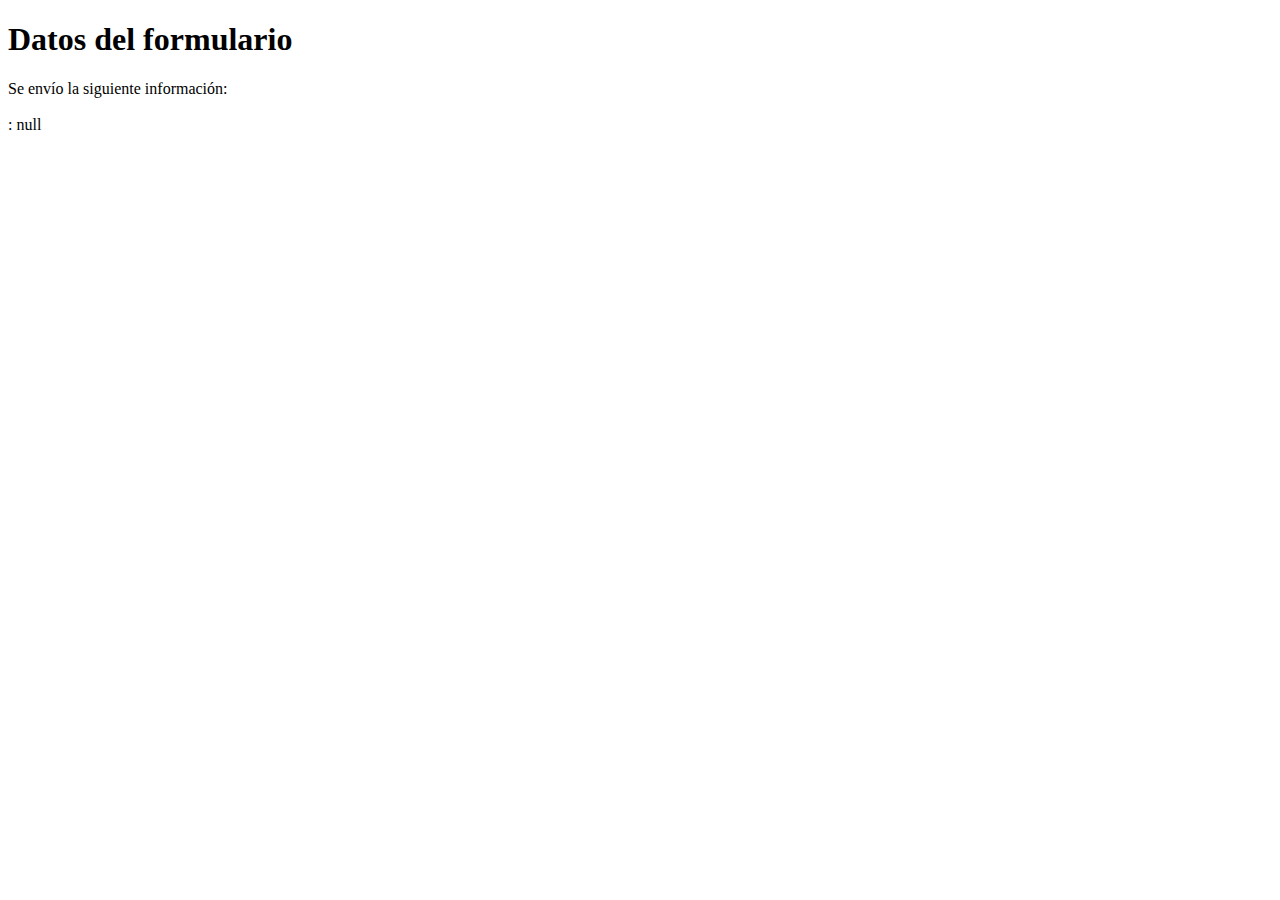
<file: show_data.html>
<!DOCTYPE html>
<html lang="es">

<head>
    <meta charset="UTF-8">
    <meta name="viewport" content="width=device-width, initial-scale=1.0">
    <title>Document</title>
</head>

<body>
    <h1>Datos del formulario</h1>
    Se envío la siguiente información:
    <br><br>
    <script>
        let args = location.search.substr(1).split('&');
        for (let i = 0; i < args.length; ++i) {
            let parts = args[i].split('=');
            if (parts != null) {
                let field = parts[0];
                let value = parts[1];
                if (value == null) {
                    value = "null"
                } else {
                    value = '"' + unescape(value.replace(/\+/g, ' ')) + '"';
                }
                document.writeln(`<strong>${field}</strong>: ${value}<br>`);
            }
        }
    </script>
</body>

</html>
</file>
